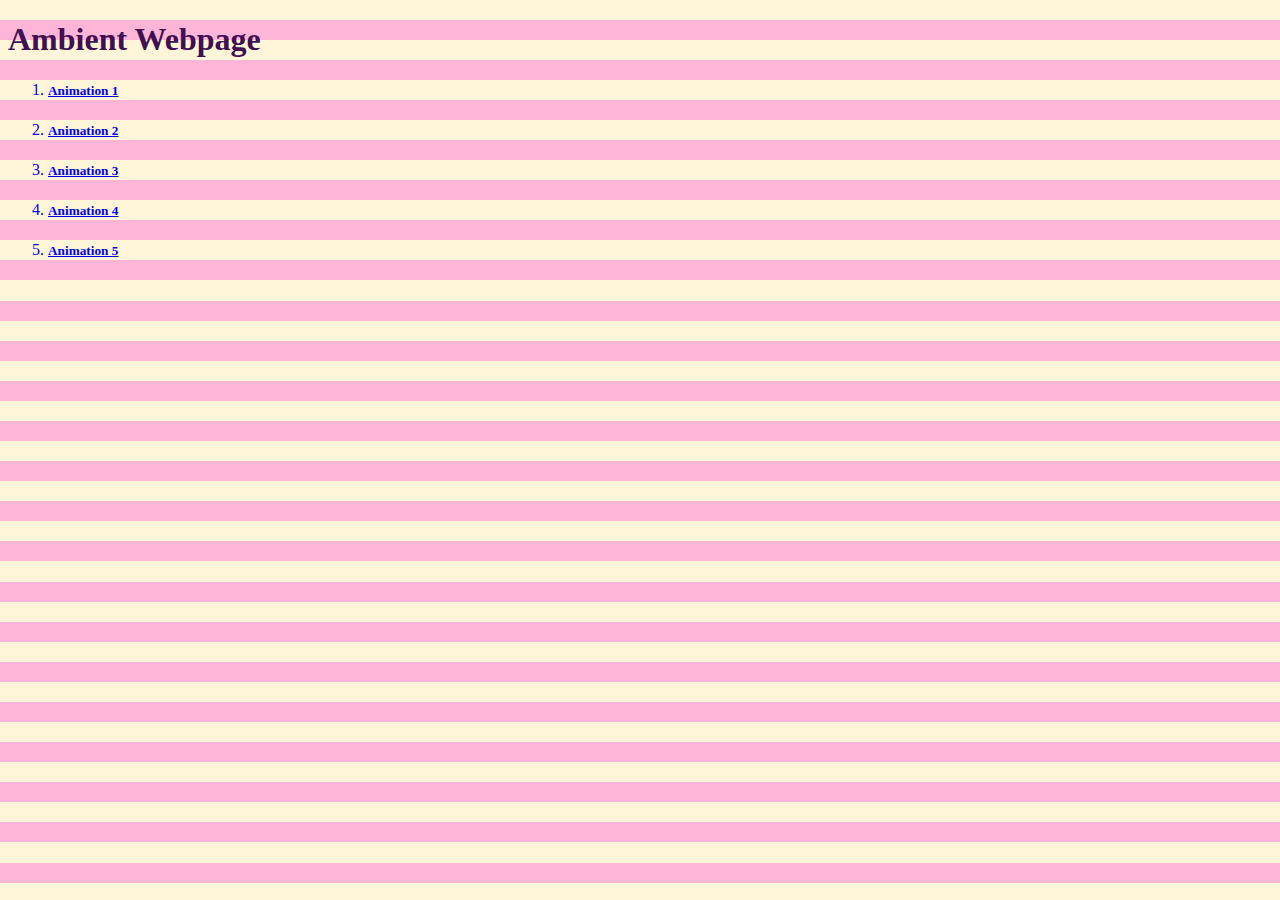
<file: index.html>
<!DOCTYPE html>
<html lang="en">

    <head>
        <meta charset="UTF-8">
        <meta name="viewport" content="width=device-width,initial-scale=1">
        <title>Ambient Webpage</title>

        <style>
            body {
              background: repeating-linear-gradient(
                /* No direction needed for horizontal, it defaults to top to bottom */
                #fff6d9, /* Color 1 (e.g., orange) */
                #fff6d9 20px, /* Color 1 stop at 20px */
                #ffb5d7 20px, /* Color 2 start at 20px (sharp transition) */
                #ffb5d7 40px  /* Color 2 stop at 40px (total stripe height) */
              );
              color: rgb(65, 16, 80);
            }
          </style>
    </head>

    <body>
        <h1>Ambient Webpage</h1>
        <ol>
            <a href="animation-1.html"><li><h5>Animation 1</h5></li></a>
            <a href="animation-2.html"><li><h5>Animation 2</h5></li></a>
            <a href="animation-3.html"><li><h5>Animation 3</h5></li></a>
            <a href="animation-4.html"><li><h5>Animation 4</h5></li></a>
            <a href="animation-5.html"><li><h5>Animation 5</h5></li></a>
        </ol>
    </body>

</html>
</file>
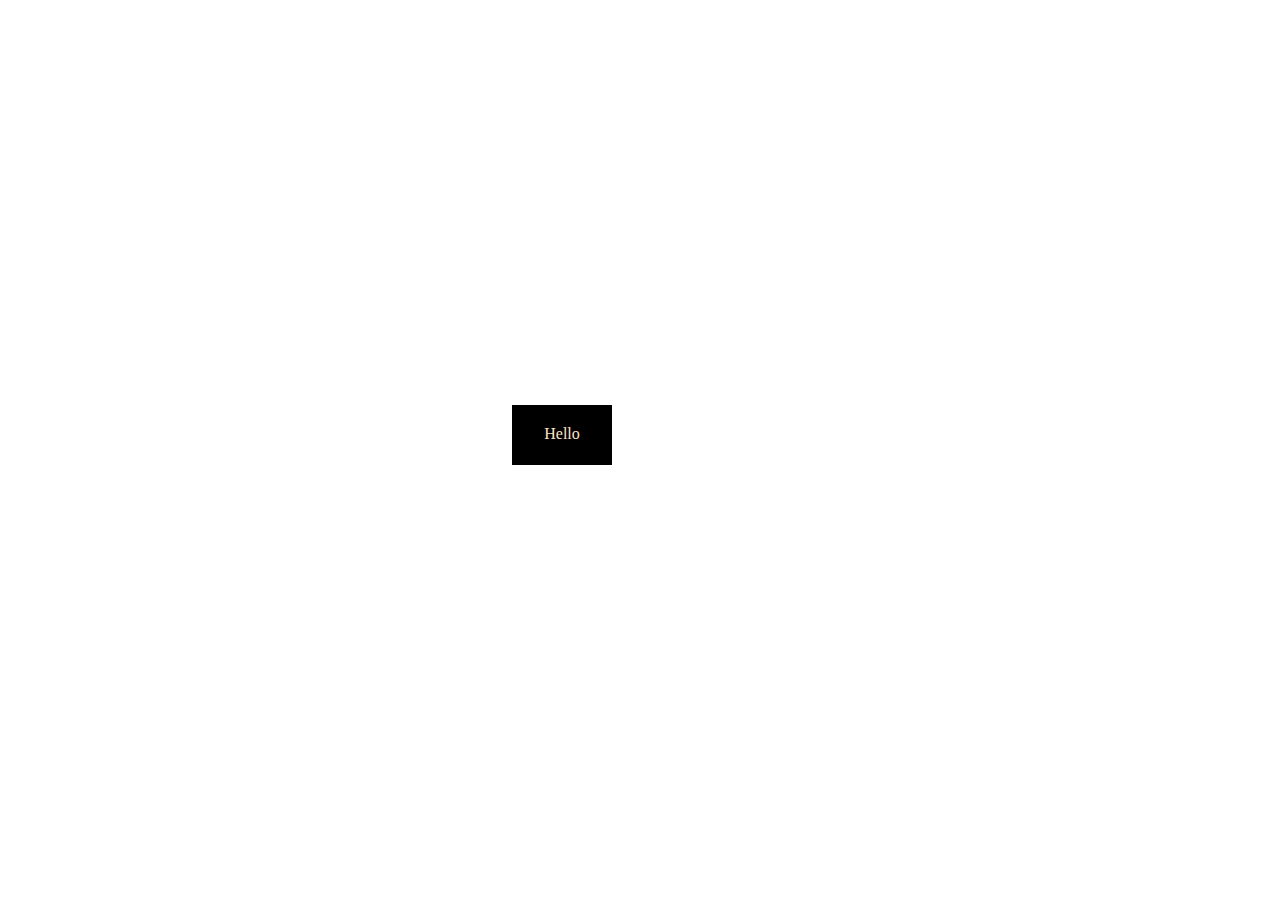
<file: animation-1.html>
<!DOCTYPE html>
<html lang="en">
    <head>
        <meta charset="UTF-8">
        <meta name="viewport" content="width=device-width,initial-scale=1">
        <title>Title</title>
        <link rel="stylesheet" href="style.css">
    </head>
    <body>
        <div class="animation-1">Hello</div>
    </body>
</html>
</file>
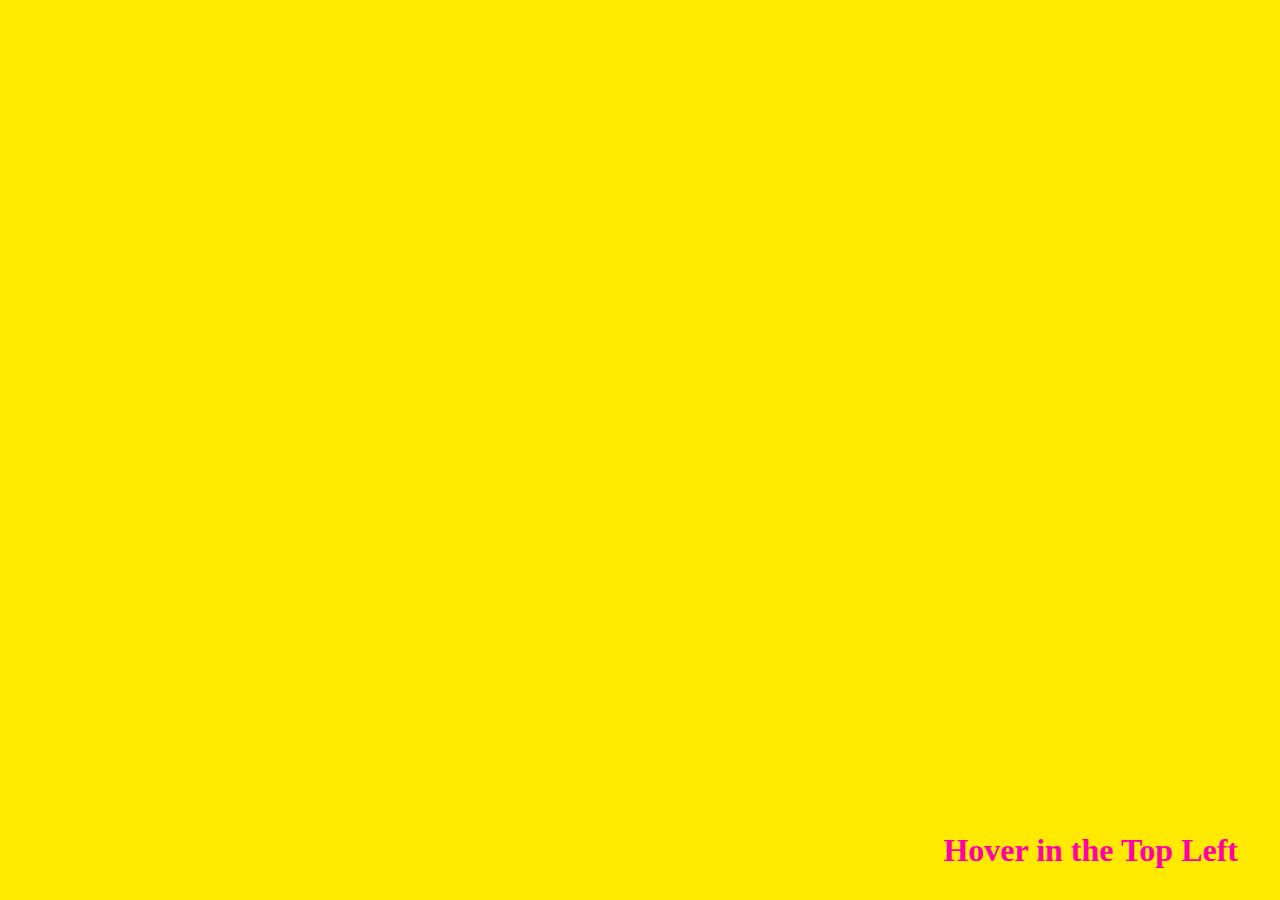
<file: animation-2.html>
<!DOCTYPE html>
<html lang="en">
    <head>
        <meta charset="UTF-8">
        <meta name="viewport" content="width=device-width,initial-scale=1">
        <title>Title</title>
        <link rel="stylesheet" href="style.css">
    </head>

    <body style="background-color: rgb(255, 234, 0);">

    <div class="animation-2"></div>

    <div class="bottom-right-text"><h1>Hover in the Top Left &nbsp;&nbsp;&nbsp;</h1></div>

</html>
</file>
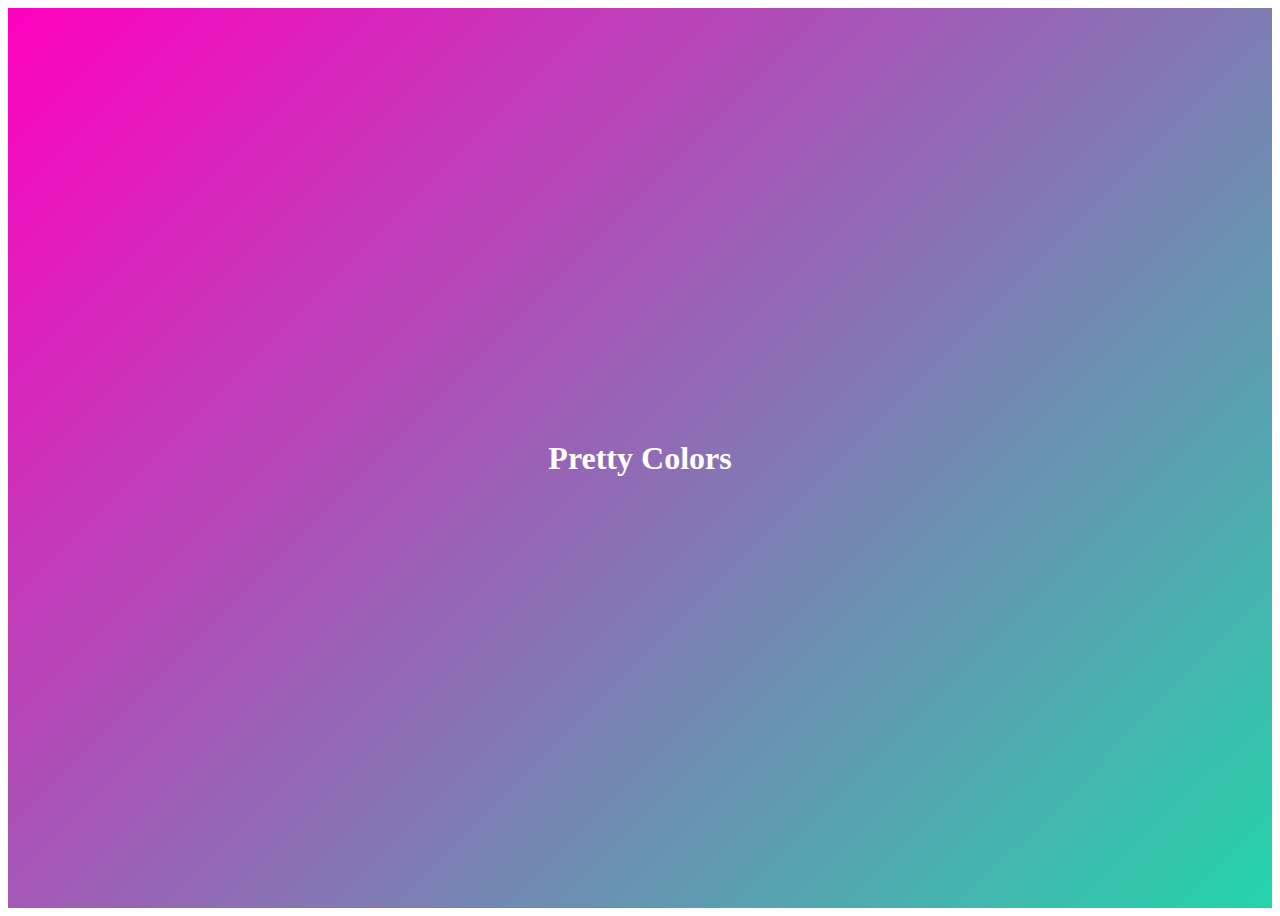
<file: animation-3.html>
<!DOCTYPE html>
<html lang="en">
<head>
    <meta charset="UTF-8">
    <meta name="viewport" content="width=device-width, initial-scale=1.0">
    <title>Animated Gradient</title>
    <link rel="stylesheet" href="style.css">
</head>
<body>
    <div class="animated-gradient-background">
        <h1>Pretty Colors</h1>
    </div>
</body>
</html>
</file>
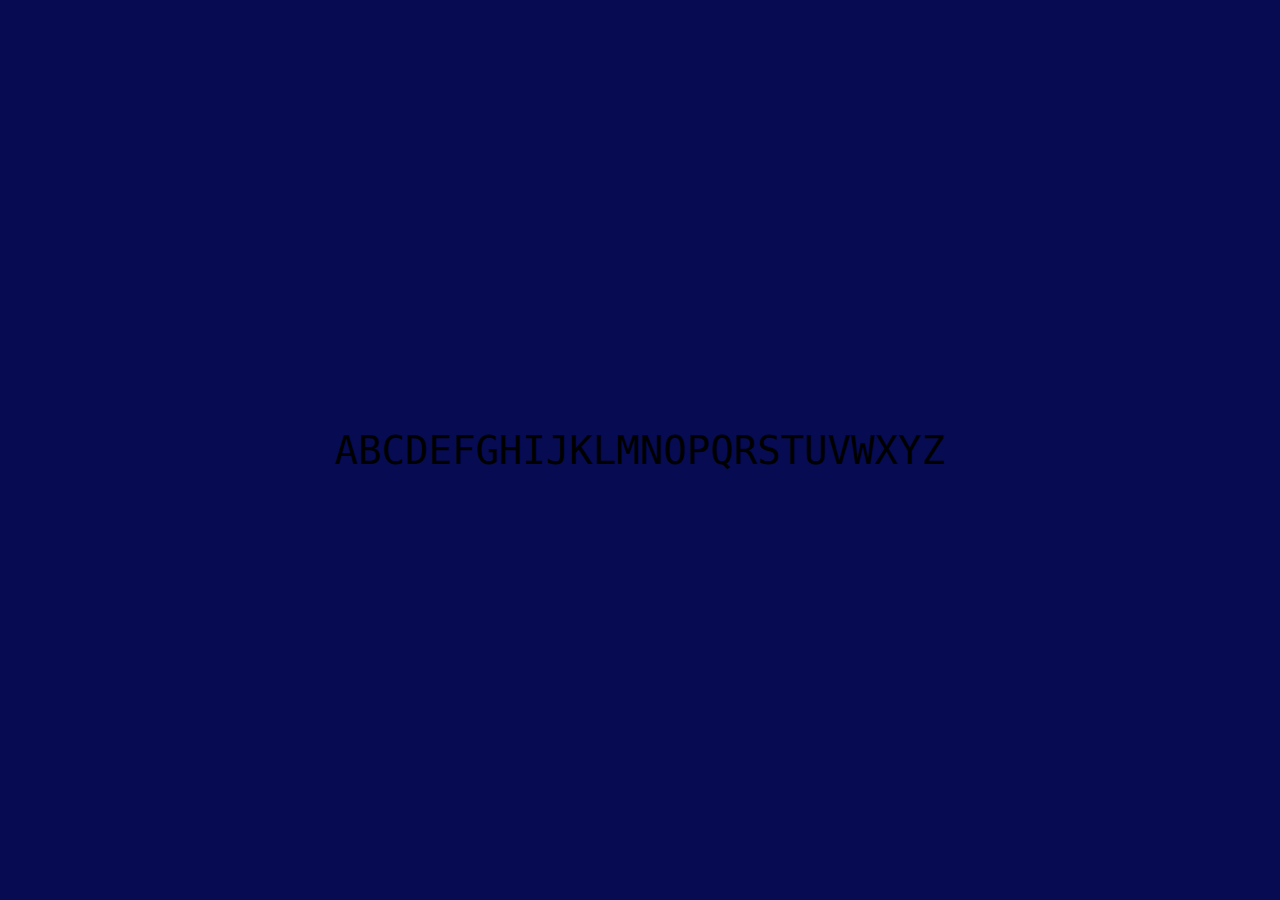
<file: animation-4.html>
<!DOCTYPE html>
<html lang="en">
<head>
    <meta charset="UTF-8">
    <meta name="viewport" content="width=device-width, initial-scale=1.0">
    <title>Color Change Animation</title>
    <link rel="stylesheet" href="style.css">
    <style>
    body {
        display: flex;
        justify-content: center;
        align-items: center;
        height: 100vh;
        background-color: rgb(6, 11, 82);
        margin: 0;
    }
    </style>
</head>
<body>
    <p class="animated-text">ABCDEFGHIJKLMNOPQRSTUVWXYZ</p>
</body>
</html>
</file>
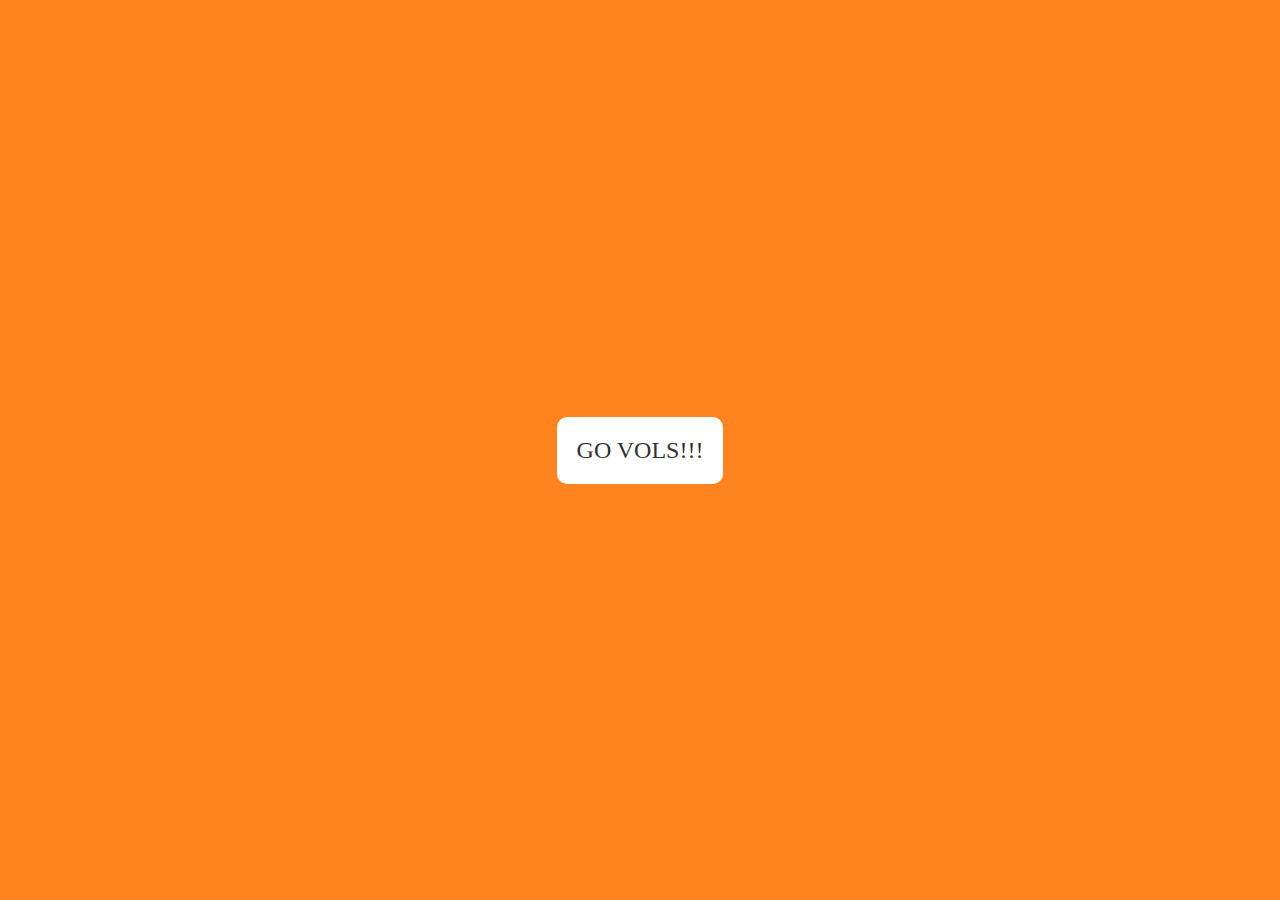
<file: animation-5.html>
<!DOCTYPE html>
<html lang="en">
<head>
    <meta charset="UTF-8">
    <meta name="viewport" content="width=device-width, initial-scale=1.0">
    <title>Rotating Blur Text Box</title>
    <link rel="stylesheet" href="style.css">
    <style>
    body {
        display: flex;
        justify-content: center;
        align-items: center;
        height: 100vh;
        background-color: #ff841f;
        margin: 0;
    }
    </style>
</head>
<body>
    <div class="text-box">
        GO VOLS!!!
    </div>
</body>
</html>
</file>
<file: style.css>
.animation-1 {
    position: absolute;
    top: 45%;
    left: 40%;
    text-align: center;
    height: 40px;
    width: 100px;
    background-color: black;
    color: bisque;
    padding-top: 20px;
}

.animation-1:hover {
    color: red;
    background-color: pink;
    border-radius: 10%;
    animation-name: text;
    animation-duration: 1.5s;
}

@keyframes text {
    from {
        color: bisque;
        background-color: black;
        border-radius: 0%;
    }
    to {
        color: red;
        background-color: pink;
        border-radius: 10%;
    }
}



.animation-2 {
    width: 100px;
    height: 100px;
    background-color: rgb(255, 234, 0);
    border-radius: 30%;
}

.animation-2:hover {
    animation-name: circle;
    animation-duration: 5s;
    width: 300px;
    height: 300px;
    background-color: rgb(255, 0, 170);
    border-radius: 50%;
}

@keyframes circle {
    from {
        width: 100px;
        height: 100px;
        background-color: rgb(255, 234, 0);
        border-radius: 30%;
    }
    to{
        width: 300px;
        height: 300px;
        background-color: rgb(255, 0, 170);
        border-radius: 50%;
    }
}

.container {
    position: relative;
    width: 100%;
    height: 100vh;
  }
  
  .bottom-right-text {
    position: absolute;
    bottom: 10px;
    right: 10px; 
    color: rgb(255, 0, 170);
  }





  .animated-gradient-background {
    height: 100vh;
    display: flex;
    justify-content: center;
    align-items: center;
    color: white;

    background: linear-gradient(-45deg, #ff00bf, #ec45b1, #23A6D5, #23D5AB, #ff00bf);
    background-size: 400% 400%;

    animation: gradient 15s ease infinite;
}

@keyframes gradient {
    0% {
        background-position: 0% 50%;
    }
    50% {
        background-position: 100% 50%;
    }
    100% {
        background-position: 0% 50%;
    }
}





.animated-text {
    font-size: 3em;
    font-family: monospace;
    animation-name: color-change;
    animation-duration: 6s; 
    animation-iteration-count: infinite; 
    animation-timing-function: linear;
}

@keyframes color-change {
    0% {
        color: rgb(255, 255, 255); /* Color at the start (0s) */
    }
    25% {
        color: rgb(246, 122, 151); /* Color at 1.5s (25% of 6s) */
    }
    50% {
        color: yellow; /* Color at 3s (50% of 6s) */
    }
    75% {
        color: rgb(92, 212, 92); /* Color at 4.5s (75% of 6s) */
    }
    100% {
        color: rgb(255, 255, 255); /* Color at the end (6s), looping back to the start */
    }
}





.text-box {
    padding: 20px;
    background-color: white;
    border-radius: 10px;
    font-size: 1.5rem;
    color: #333;
    animation: rotateandblur 4s infinite linear alternate; 
}

@keyframes rotateandblur {
    0% {
        transform: rotate(0deg); 
        filter: blur(0px); 
    }
    50% {
        transform: rotate(180deg); 
        filter: blur(3px); 
    }
    100% {
        transform: rotate(360deg); 
        filter: blur(0px);  
    }
}
</file>
